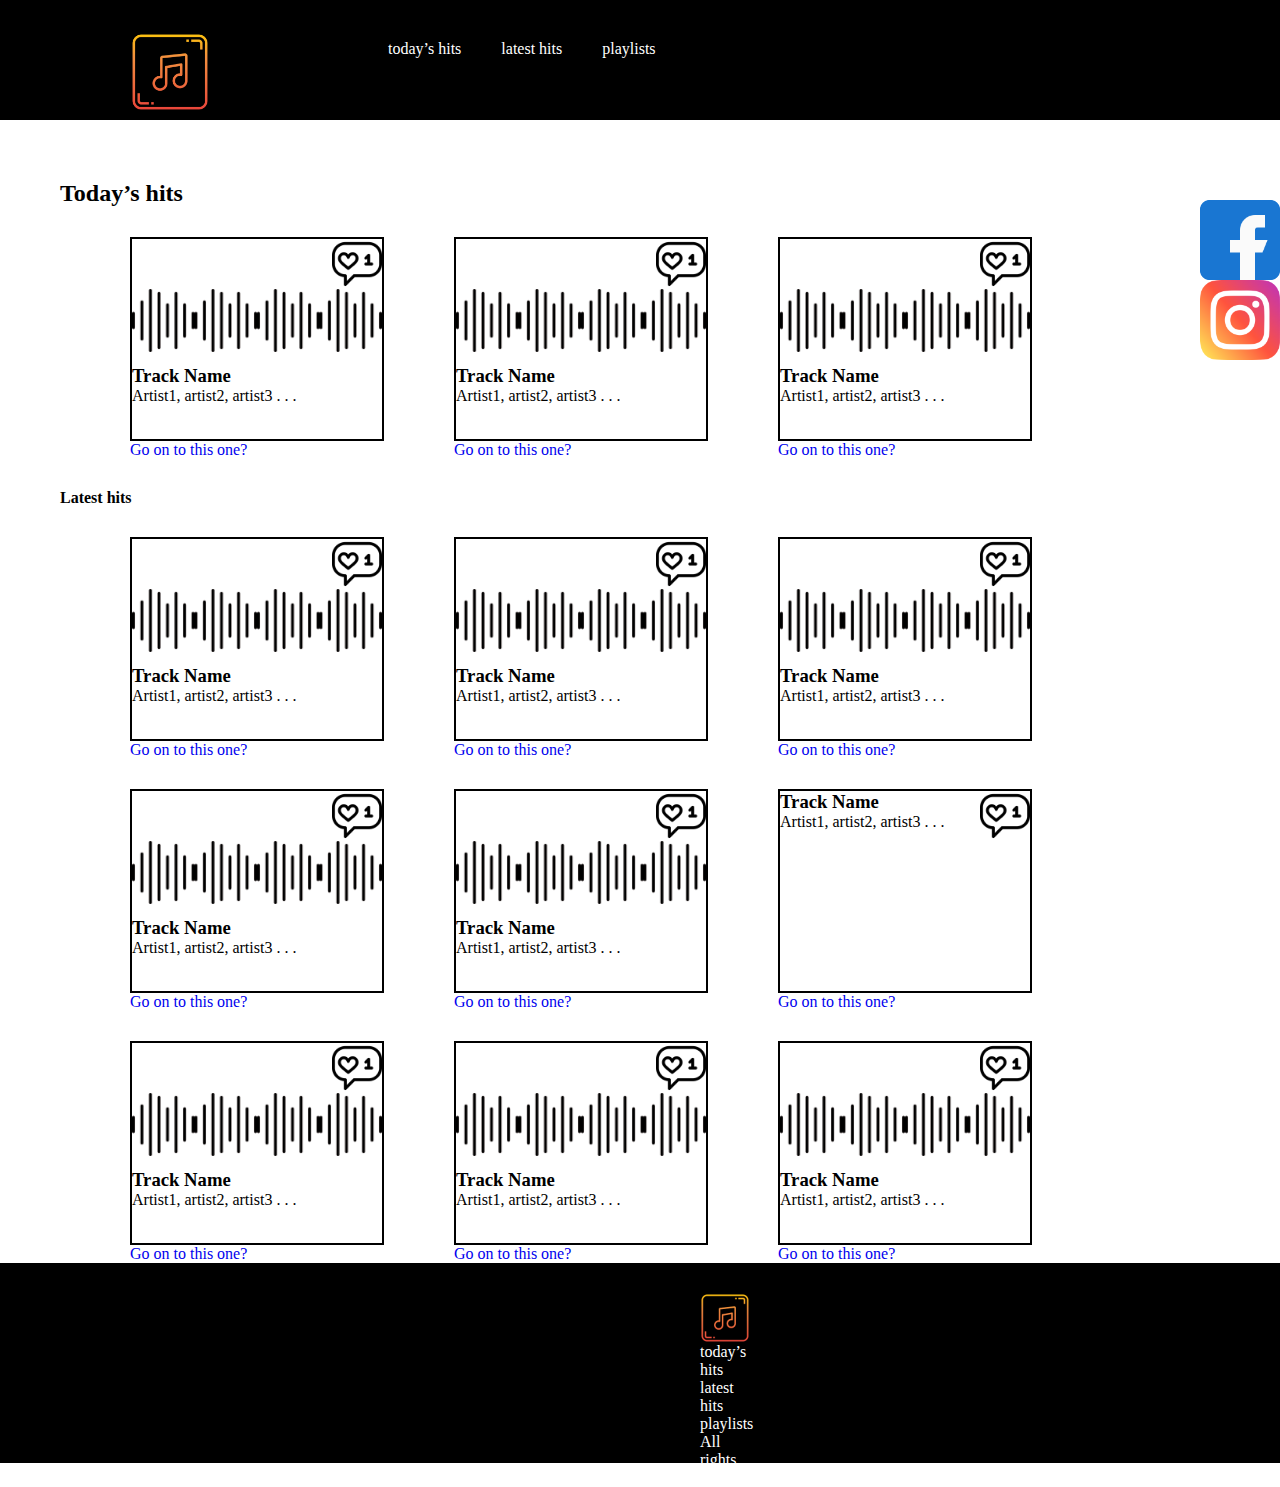
<file: index.html>
<html lang="en">
<head>
    <meta charset="UTF-8">
    <meta http-equiv="X-UA-Compatible" content="IE=edge">
    <meta name="viewport" content="width=device-width, initial-scale=1.0">
    <link rel="stylesheet" href="style/style.css">
    <title>Document</title>
</head>
<body>
    <header>
       <h1>
        <a href="index.html">hits</a>
       </h1>
       <nav>
        <il>
            <li><a href="index.html">today’s hits</a></li>
            <li><a href="playlist.html">latest hits </a></li>
            <li><a href="#">playlists</a></li>
            
        </il>
       </nav>
    </header>
    <main>
        <div class="social">
            <div class="facebook">
                <a href="https://www.flaticon.com/free-icon/facebook_733547?term=facebook&page=1&position=3&page=1&position=3&related_id=733547&origin=search" target="_blank"></a>
            </div>
            <div class="instagram">
                <a href="https://www.flaticon.com/free-icon/instagram_2111463?term=instagram&page=1&position=4&page=1&position=4&related_id=2111463&origin=search" target="_blank"></a>
            </div>
        </div>
            <h2>
                Today’s hits
            </h2>
                <article>
                    <div class="musicbox">
                        <div class="surati"></div>
                        <div class="kvadratuka"></div>
                        <h3>Track Name</h3>
                        <p>Artist1, artist2, artist3 &#46; &#46; &#46;</p>
                    </div>
                    <a href="#"> <p> Go on to this one? </p></a>
                </div>
                </article>
                <article>
                    <div class="musicbox">
                        <div class="surati"></div>
                        <div class="kvadratuka"></div>
                        <h3>Track Name</h3>
                        <p>Artist1, artist2, artist3 &#46; &#46; &#46;</p>
                    </div>
                    <a href="#"> <p> Go on to this one? </p></a>
                </div>
                </article>
                <article>
                    <div class="musicbox">
                        <div class="surati"></div>
                        <div class="kvadratuka"></div>
                        <h3>Track Name</h3>
                        <p>Artist1, artist2, artist3 &#46; &#46; &#46;</p>
                    </div>
                    <a href="#"> <p> Go on to this one? </p></a>
                </div>
                </article>
                
                <h4>
                    Latest hits
                </h4>
                <article>
                    <div class="musicbox">
                        <div class="surati"></div>
                        <div class="kvadratuka"></div>
                        <h3>Track Name</h3>
                        <p>Artist1, artist2, artist3 &#46; &#46; &#46;</p>
                    </div>
                    <a href="#"> <p> Go on to this one? </p></a>
                </div>
                </article> 
                <article>
                    <div class="musicbox">
                        <div class="surati"></div>
                        <div class="kvadratuka"></div>
                        <h3>Track Name</h3>
                        <p>Artist1, artist2, artist3 &#46; &#46; &#46;</p>
                    </div>
                    <a href="#"> <p> Go on to this one? </p></a>
                </div>
                </article> 
                <article>
                    <div class="musicbox">
                        <div class="surati"></div>
                        <div class="kvadratuka"></div>
                        <h3>Track Name</h3>
                        <p>Artist1, artist2, artist3 &#46; &#46; &#46;</p>
                    </div>
                    <a href="#"> <p> Go on to this one? </p></a>
                </div>
                </article>
                <article class="erti">
                    <div class="musicbox">
                        <div class="surati"></div>
                        <div class="kvadratuka"></div>
                        <h3>Track Name</h3>
                        <p>Artist1, artist2, artist3 &#46; &#46; &#46;</p>
                    </div>
                    <a href="#"> <p> Go on to this one? </p></a>
                </div>
                </article>
                <article>
                    <div class="musicbox">
                        <div class="surati"></div>
                        <div class="kvadratuka"></div>
                        <h3>Track Name</h3>
                        <p>Artist1, artist2, artist3 &#46; &#46; &#46;</p>
                    </div>
                    <a href="#"> <p> Go on to this one? </p></a>
                </div>
                </article>
                <article class="carieli">
                    <div class="musicbox">
                        <div class="kvadratuka"></div>
                        <h3>Track Name</h3>
                        <p>Artist1, artist2, artist3 &#46; &#46; &#46;</p>
                    </div>
                    <a href="#"> <p> Go on to this one? </p></a>
                </div>
                </article>   
                <article class="erti">
                    <div class="musicbox">
                        <div class="surati"></div>
                        <div class="kvadratuka"></div>
                        <h3>Track Name</h3>
                        <p>Artist1, artist2, artist3 &#46; &#46; &#46;</p>
                    </div>
                    <a href="#"> <p> Go on to this one? </p></a>
                </div>
                </article>
                <article>
                    <div class="musicbox">
                        <div class="surati"></div>
                        <div class="kvadratuka"></div>
                        <h3>Track Name</h3>
                        <p>Artist1, artist2, artist3 &#46; &#46; &#46;</p>
                    </div>
                    <a href="#"> <p> Go on to this one? </p></a>
                </div>
                </article>
                <article>
                    <div class="musicbox">
                        <div class="surati"></div>
                        <div class="kvadratuka"></div>
                        <h3>Track Name</h3>
                        <p>Artist1, artist2, artist3 &#46; &#46; &#46;</p>
                    </div>
                    <a href="#"> <p> Go on to this one? </p></a>
                </div>
                </article>   
       
    </main>
    <footer>
        <nav>
            <div class="noti"></div>
            <il>
                <li><a href="#">today’s hits</a></li>
                <li><a href="#">latest hits </a></li>
                <li><a href="#">playlists</a></li>
            </il>
           </nav>
           <p class="teqsti">
            All rights reserved
           </p>

    </footer>
</body>
</html>
</file>
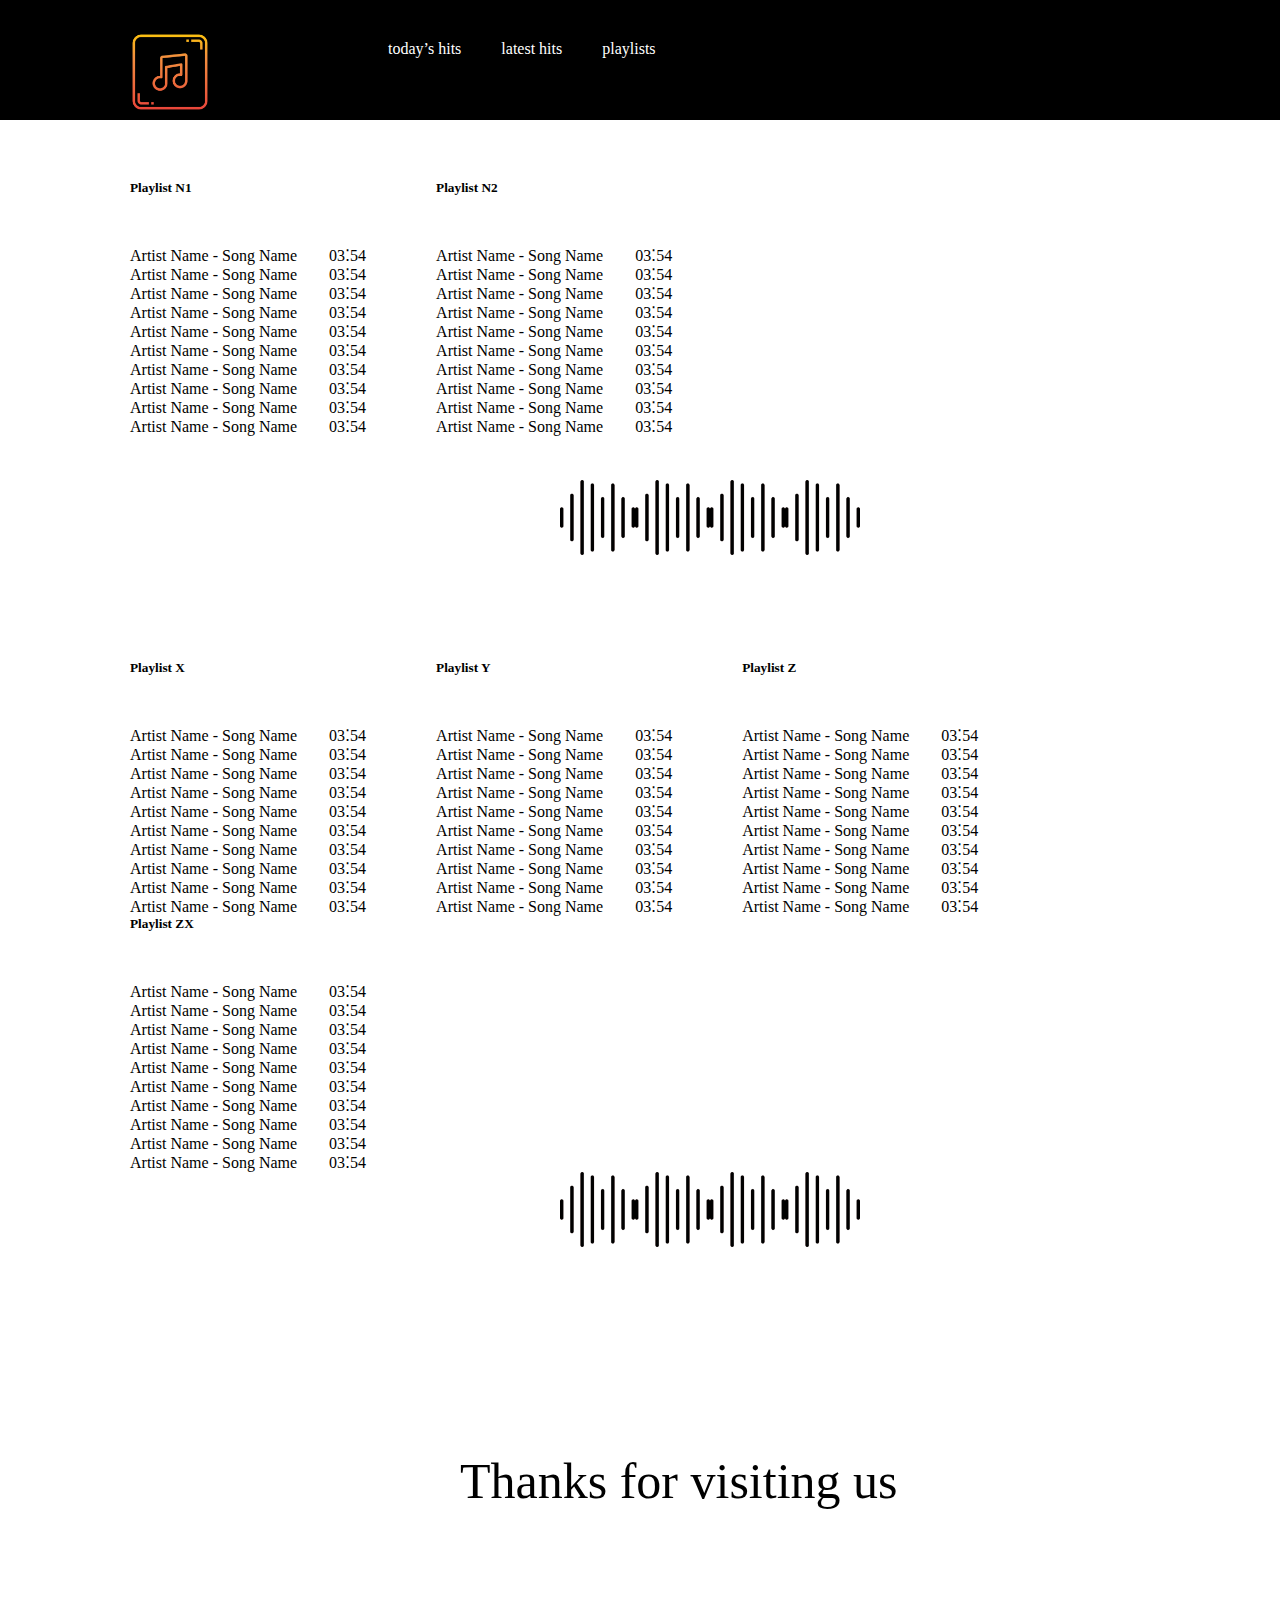
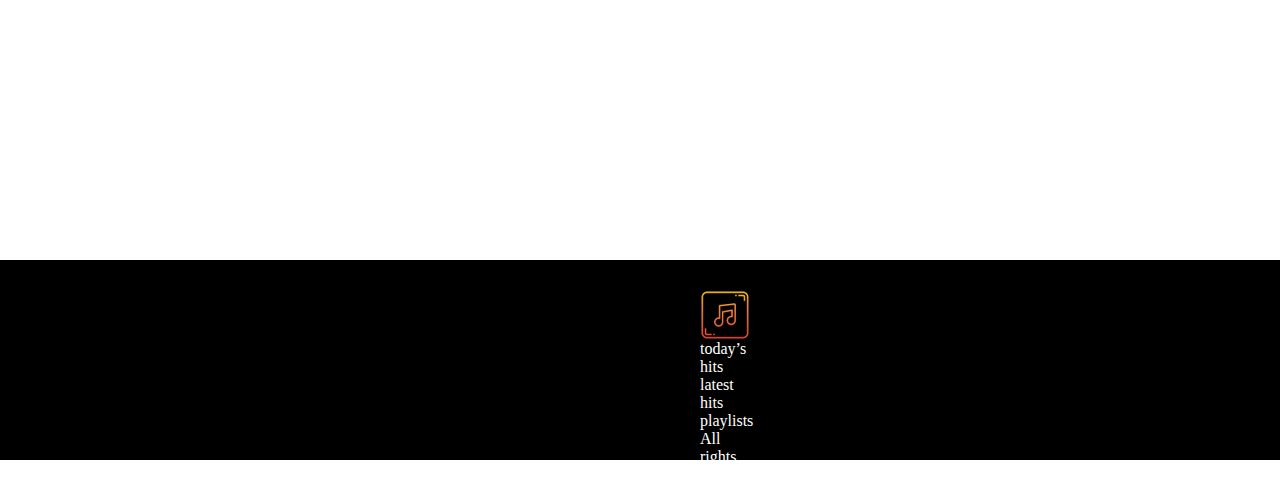
<file: playlist.html>
<!DOCTYPE html>
<html lang="en">
<head>
    <meta charset="UTF-8">
    <meta http-equiv="X-UA-Compatible" content="IE=edge">
    <meta name="viewport" content="width=device-width, initial-scale=1.0">
    <link rel="stylesheet" href="style/style.css">
    <title>Document</title>
</head>
<body>
    <header>
       <h1>
        <a href="index.html">hits</a>
       </h1>
       <nav>
        <il>
            <li><a href="index.html">today’s hits</a></li>
            <li><a href="playlist.html">latest hits </a></li>
            <li><a href="#">playlists</a></li>
            
        </il>
       </nav>
    </header>
    <main>
        
        <article class="sia1">
            <h5>
                Playlist N1
            </h5>
            <div class="playlist">
               <ul>
                <li>Artist Name &#8209; Song Name &#160;&#160;&#160;&#160;&#160;&#160; 03&#8282;54</li>
                <li>Artist Name &#8209; Song Name &#160;&#160;&#160;&#160;&#160;&#160; 03&#8282;54</li>
                <li>Artist Name &#8209; Song Name &#160;&#160;&#160;&#160;&#160;&#160; 03&#8282;54</li>
                <li>Artist Name &#8209; Song Name &#160;&#160;&#160;&#160;&#160;&#160; 03&#8282;54</li>
                <li>Artist Name &#8209; Song Name &#160;&#160;&#160;&#160;&#160;&#160; 03&#8282;54</li>
                <li>Artist Name &#8209; Song Name &#160;&#160;&#160;&#160;&#160;&#160; 03&#8282;54</li>
                <li>Artist Name &#8209; Song Name &#160;&#160;&#160;&#160;&#160;&#160; 03&#8282;54</li>
                <li>Artist Name &#8209; Song Name &#160;&#160;&#160;&#160;&#160;&#160; 03&#8282;54</li>
                <li>Artist Name &#8209; Song Name &#160;&#160;&#160;&#160;&#160;&#160; 03&#8282;54</li>
                <li>Artist Name &#8209; Song Name &#160;&#160;&#160;&#160;&#160;&#160; 03&#8282;54</li>
               </ul>
            </div>
        
        </div>
        </article>

        <article class="sia2">
            <h5>
                Playlist N2
            </h5>
            <div class="playlist">
               <ul>
                <li>Artist Name &#8209; Song Name &#160;&#160;&#160;&#160;&#160;&#160; 03&#8282;54</li>
                <li>Artist Name &#8209; Song Name &#160;&#160;&#160;&#160;&#160;&#160; 03&#8282;54</li>
                <li>Artist Name &#8209; Song Name &#160;&#160;&#160;&#160;&#160;&#160; 03&#8282;54</li>
                <li>Artist Name &#8209; Song Name &#160;&#160;&#160;&#160;&#160;&#160; 03&#8282;54</li>
                <li>Artist Name &#8209; Song Name &#160;&#160;&#160;&#160;&#160;&#160; 03&#8282;54</li>
                <li>Artist Name &#8209; Song Name &#160;&#160;&#160;&#160;&#160;&#160; 03&#8282;54</li>
                <li>Artist Name &#8209; Song Name &#160;&#160;&#160;&#160;&#160;&#160; 03&#8282;54</li>
                <li>Artist Name &#8209; Song Name &#160;&#160;&#160;&#160;&#160;&#160; 03&#8282;54</li>
                <li>Artist Name &#8209; Song Name &#160;&#160;&#160;&#160;&#160;&#160; 03&#8282;54</li>
                <li>Artist Name &#8209; Song Name &#160;&#160;&#160;&#160;&#160;&#160; 03&#8282;54</li>
               </ul>
            </div>
        </div>
        </article>
        <div class="melodia">

        </div>
        

           <article class="sia2">
            <h5>
                Playlist X
            </h5>
            <div class="playlist">
               <ul>
                <li>Artist Name &#8209; Song Name &#160;&#160;&#160;&#160;&#160;&#160; 03&#8282;54</li>
                <li>Artist Name &#8209; Song Name &#160;&#160;&#160;&#160;&#160;&#160; 03&#8282;54</li>
                <li>Artist Name &#8209; Song Name &#160;&#160;&#160;&#160;&#160;&#160; 03&#8282;54</li>
                <li>Artist Name &#8209; Song Name &#160;&#160;&#160;&#160;&#160;&#160; 03&#8282;54</li>
                <li>Artist Name &#8209; Song Name &#160;&#160;&#160;&#160;&#160;&#160; 03&#8282;54</li>
                <li>Artist Name &#8209; Song Name &#160;&#160;&#160;&#160;&#160;&#160; 03&#8282;54</li>
                <li>Artist Name &#8209; Song Name &#160;&#160;&#160;&#160;&#160;&#160; 03&#8282;54</li>
                <li>Artist Name &#8209; Song Name &#160;&#160;&#160;&#160;&#160;&#160; 03&#8282;54</li>
                <li>Artist Name &#8209; Song Name &#160;&#160;&#160;&#160;&#160;&#160; 03&#8282;54</li>
                <li>Artist Name &#8209; Song Name &#160;&#160;&#160;&#160;&#160;&#160; 03&#8282;54</li>
               </ul>
            </div>
        </div>
        </article>
        <article class="sia2">
            <h5>
                Playlist Y
            </h5>
            <div class="playlist">
               <ul>
                <li>Artist Name &#8209; Song Name &#160;&#160;&#160;&#160;&#160;&#160; 03&#8282;54</li>
                <li>Artist Name &#8209; Song Name &#160;&#160;&#160;&#160;&#160;&#160; 03&#8282;54</li>
                <li>Artist Name &#8209; Song Name &#160;&#160;&#160;&#160;&#160;&#160; 03&#8282;54</li>
                <li>Artist Name &#8209; Song Name &#160;&#160;&#160;&#160;&#160;&#160; 03&#8282;54</li>
                <li>Artist Name &#8209; Song Name &#160;&#160;&#160;&#160;&#160;&#160; 03&#8282;54</li>
                <li>Artist Name &#8209; Song Name &#160;&#160;&#160;&#160;&#160;&#160; 03&#8282;54</li>
                <li>Artist Name &#8209; Song Name &#160;&#160;&#160;&#160;&#160;&#160; 03&#8282;54</li>
                <li>Artist Name &#8209; Song Name &#160;&#160;&#160;&#160;&#160;&#160; 03&#8282;54</li>
                <li>Artist Name &#8209; Song Name &#160;&#160;&#160;&#160;&#160;&#160; 03&#8282;54</li>
                <li>Artist Name &#8209; Song Name &#160;&#160;&#160;&#160;&#160;&#160; 03&#8282;54</li>
               </ul>
            </div>
        </div>
        </article>
        <article class="sia2">
            <h5>
                Playlist Z
            </h5>
            <div class="playlist">
               <ul>
                <li>Artist Name &#8209; Song Name &#160;&#160;&#160;&#160;&#160;&#160; 03&#8282;54</li>
                <li>Artist Name &#8209; Song Name &#160;&#160;&#160;&#160;&#160;&#160; 03&#8282;54</li>
                <li>Artist Name &#8209; Song Name &#160;&#160;&#160;&#160;&#160;&#160; 03&#8282;54</li>
                <li>Artist Name &#8209; Song Name &#160;&#160;&#160;&#160;&#160;&#160; 03&#8282;54</li>
                <li>Artist Name &#8209; Song Name &#160;&#160;&#160;&#160;&#160;&#160; 03&#8282;54</li>
                <li>Artist Name &#8209; Song Name &#160;&#160;&#160;&#160;&#160;&#160; 03&#8282;54</li>
                <li>Artist Name &#8209; Song Name &#160;&#160;&#160;&#160;&#160;&#160; 03&#8282;54</li>
                <li>Artist Name &#8209; Song Name &#160;&#160;&#160;&#160;&#160;&#160; 03&#8282;54</li>
                <li>Artist Name &#8209; Song Name &#160;&#160;&#160;&#160;&#160;&#160; 03&#8282;54</li>
                <li>Artist Name &#8209; Song Name &#160;&#160;&#160;&#160;&#160;&#160; 03&#8282;54</li>
               </ul>
            </div>
        </div>
        </article>
        <article class="sia2">
            <h5>
                Playlist ZX
            </h5>
            <div class="playlist">
               <ul>
                <li>Artist Name &#8209; Song Name &#160;&#160;&#160;&#160;&#160;&#160; 03&#8282;54</li>
                <li>Artist Name &#8209; Song Name &#160;&#160;&#160;&#160;&#160;&#160; 03&#8282;54</li>
                <li>Artist Name &#8209; Song Name &#160;&#160;&#160;&#160;&#160;&#160; 03&#8282;54</li>
                <li>Artist Name &#8209; Song Name &#160;&#160;&#160;&#160;&#160;&#160; 03&#8282;54</li>
                <li>Artist Name &#8209; Song Name &#160;&#160;&#160;&#160;&#160;&#160; 03&#8282;54</li>
                <li>Artist Name &#8209; Song Name &#160;&#160;&#160;&#160;&#160;&#160; 03&#8282;54</li>
                <li>Artist Name &#8209; Song Name &#160;&#160;&#160;&#160;&#160;&#160; 03&#8282;54</li>
                <li>Artist Name &#8209; Song Name &#160;&#160;&#160;&#160;&#160;&#160; 03&#8282;54</li>
                <li>Artist Name &#8209; Song Name &#160;&#160;&#160;&#160;&#160;&#160; 03&#8282;54</li>
                <li>Artist Name &#8209; Song Name &#160;&#160;&#160;&#160;&#160;&#160; 03&#8282;54</li>
               </ul>
            </div>
        </div>
        </article>
        <div class="melodia2">
        </div>
        <p class="morcha">
            Thanks for visiting us
        </p>
    </main>

    <footer>
        <nav>
            <div class="noti"></div>
            <il>
                <li><a href="#">today’s hits</a></li>
                <li><a href="#">latest hits </a></li>
                <li><a href="#">playlists</a></li>
            </il>
           </nav>
           <p class="teqsti">
            All rights reserved
           </p>

    </footer>
</body>
</html>
</file>
<file: style/style.css>
*{
    margin: 0;
    padding: 0;
    list-style-type: none;
    text-decoration: none;
    box-sizing: none;
}
header{
    background-color: black;
    width: 2000px;
    height: 60px;
    padding: 30px;
    display: block;
    padding: 30px;
    margin-right: 40px;
    
}
header h1{
    color: #ffffff;
    width: 80px;
    height: 80px;
    background-image: url(../img/logo.png);
    background-repeat: no-repeat;
    background-size: 100%;
    text-indent: -999999999999px;
    float: left;
    margin: 2px 168px 12px 100px;

}
header h1 a{
    display: block;
    width: 100px;
    height: 34px;
    
}
header nav{
    margin-top: 10px;
    margin-right: 50px auto;
}
header li{
    float: left;
    margin-right: 20px;
}
header li a{
    padding: 5px 10px;
    color: #ffffff;
    margin-bottom: 5px;
    position: relative;
}

header li a::before{
    content: " ";
    width: 0;
    height: 1px;
    background-color: #ffffff;
    position: absolute;
    bottom: 0;
    right: 0;
    transition: 2s;
}
header li a:hover::before{
    width: 100%;
}




main{
    padding: 60px;
    padding-bottom: 300px;
}

    
.social{
    width: 80px;
    height:160px; 
    background-image: url(../img/facebook.png);
    background-size: 100%;
    background-repeat: no-repeat;
    overflow: hidden;
    position: fixed;
    top:200px;
    right: 0;
}
.social .facebook, .instagram{
    width: 100%;
    height: 50%;
    background-size: 100%;
    background-repeat: no-repeat;
    overflow: hidden;
}
.facebook{
    background-image: url(../img/facebook.png);
}
.instagram{
    background-image: url(../img/instagram.png);
}
.facebook:hover{
    background-image: url(../img/fb\ sxvaferi.png);
}
.instagram:hover{
    background-image: url(../img/ins\ sxvaferi.png);
}

article{
    float: left;
    margin-left: 70px;
}
h4 {
    clear: both;
    margin-top: 50px;
    padding-top: 30px;
}

.musicbox{
    width: 250px;
    height: 200px;
    margin-top: 30px;
    border: 2px solid black;
    position: relative;
    
}
.surati{
    width:100%;
    height: 76px;
    background-image: url(../img/sound\ 1@2x.png);
    background-repeat: repeat-x;
    background-size: 25%;
    position: relative;
    margin-top: 50px;
}
.kvadratuka{
    width: 50px;
    height: 50px;
    background-image: url(../img/like\ 1.png);
    background-repeat: no-repeat;
    background-size: 100%;
    top: 0;
    right: 0;
    position: absolute;
}
.musicbox:hover{
    box-shadow: 0 0 10px black;
}
.kvadratuka:hover{
    background-image: url(../img/yellow.png);
}
article a:hover{
    text-decoration: underline;
}

.erti{
    clear: both;
}
.carieli .h3{
    padding-top: 50px;
}
footer{
    height: 200px;
    background-color: black;
    clear: both;
    padding: 30px 700px;
    box-sizing: border-box;
    color: #ffffff;
    
}
footer .noti{
    width:50px;
    height: 50px;
    background-image: url(../img/logo.png);
    background-repeat: no-repeat;
    background-size: 100%;
}
footer li a{
color: #ffffff;
}


/*------playlist style------------------*/
 
article h5{
    margin-bottom: 50px;
}

.sia1 .sia2{
    float: left;
}
.melodia{
    width: 300px;
    height: 80px;
    background-image: url(../img/sound\ 1@2x.png);
    background-repeat: repeat-x;
    background-size: 25%;
    clear: both;
    box-sizing: border-box;
    margin: 300px 500px 100px 500px;
}
.melodia2{
    width: 300px;
    height: 80px;
    background-image: url(../img/sound\ 1@2x.png);
    background-repeat: repeat-x;
    background-size: 25%;
    clear: both;
    box-sizing: border-box;
    margin: 500px 500px 100px 500px; 
}
.sia2:hover{
    background-color: #b7b7b7;
    box-shadow: 0 0 10px #b7b7b7;
}
.sia1:hover{
    background-color: #b7b7b7;
    box-shadow: 0 0 10px #b7b7b7;
}
.morcha{
    font-size: 50px;
    margin: 200px 200px 50px 400px; 
}
</file>
